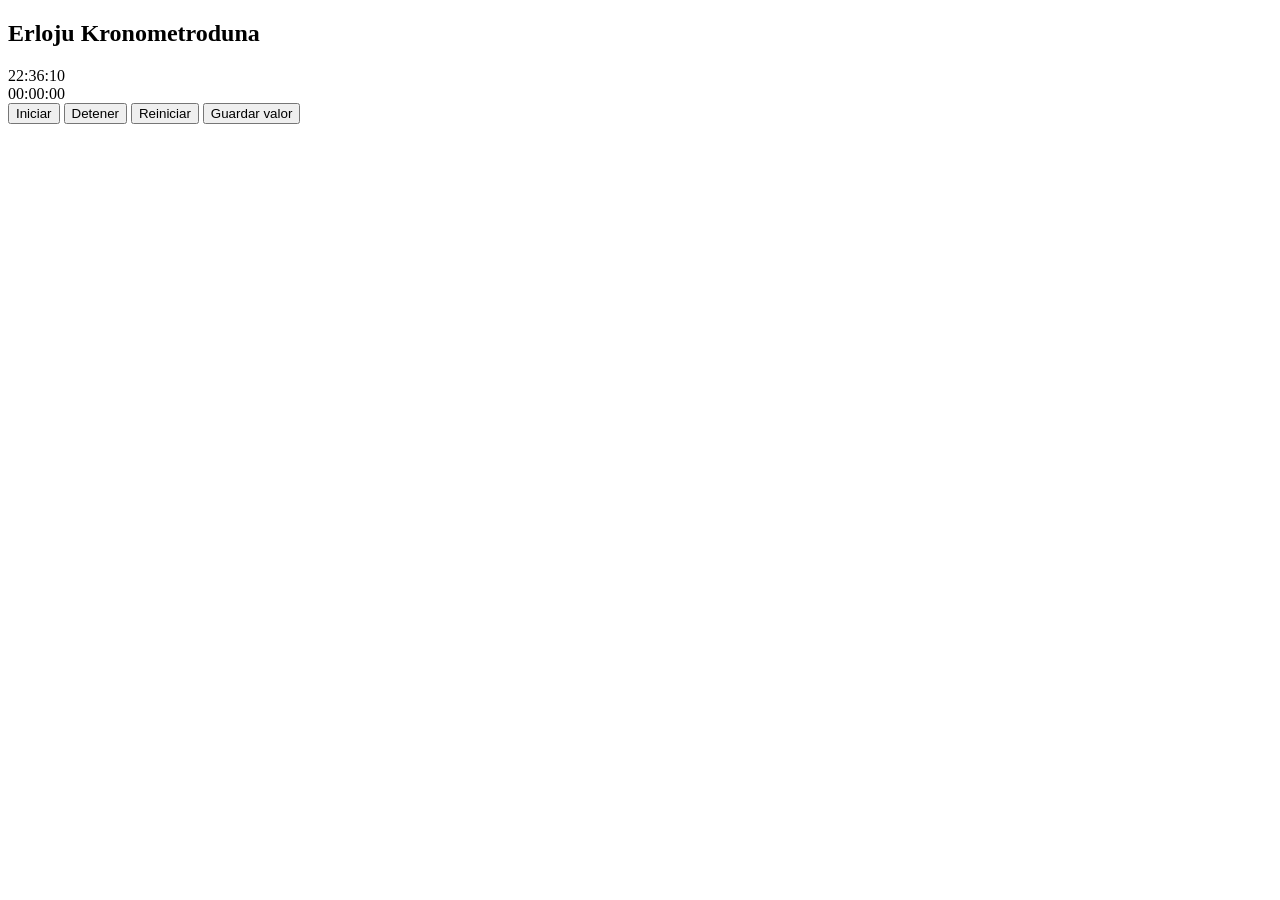
<file: ariketa 5/index.html>
<!DOCTYPE html>
<html lang="es">
<head>
<meta charset="UTF-8">
<title>Erloju Kronometroduna</title>

</head>
<body>

<h2>Erloju Kronometroduna</h2>

<div id="reloj"></div>

<div id="cronometro">00:00:00</div>

<button id="iniciar">Iniciar</button>
<button id="detener">Detener</button>
<button id="reiniciar">Reiniciar</button>
<button id="guardar">Guardar valor</button>

<div id="valoresGuardados"></div>

<script>
    function actualizarReloj() {
        const ahora = new Date();
        const horas = String(ahora.getHours()).padStart(2,'0');
        const minutos = String(ahora.getMinutes()).padStart(2,'0');
        const segundos = String(ahora.getSeconds()).padStart(2,'0');
        document.getElementById("reloj").innerText = `${horas}:${minutos}:${segundos}`;
    }
    setInterval(actualizarReloj, 1000);
    actualizarReloj(); 

    let horas = 0, minutos = 0, segundos = 0;
    let cronometroInterval = null;

    function actualizarCronometro() {
        segundos++;
        if (segundos === 60) { segundos = 0; minutos++; }
        if (minutos === 60) { minutos = 0; horas++; }

        const h = String(horas).padStart(2,'0');
        const m = String(minutos).padStart(2,'0');
        const s = String(segundos).padStart(2,'0');

        document.getElementById("cronometro").innerText = `${h}:${m}:${s}`;
    }

    document.getElementById("iniciar").addEventListener("click", () => {
        if (!cronometroInterval) {
            cronometroInterval = setInterval(actualizarCronometro, 1000);
        }
    });

    document.getElementById("detener").addEventListener("click", () => {
        clearInterval(cronometroInterval);
        cronometroInterval = null;
    });

    document.getElementById("reiniciar").addEventListener("click", () => {
        clearInterval(cronometroInterval);
        cronometroInterval = null;
        horas = minutos = segundos = 0;
        document.getElementById("cronometro").innerText = "00:00:00";
    });

    document.getElementById("guardar").addEventListener("click", () => {
        const valor = document.getElementById("cronometro").innerText;
        const div = document.getElementById("valoresGuardados");
        const p = document.createElement("p");
        p.innerText = valor;
        div.appendChild(p);
    });
</script>

</body>
</html>
</file>
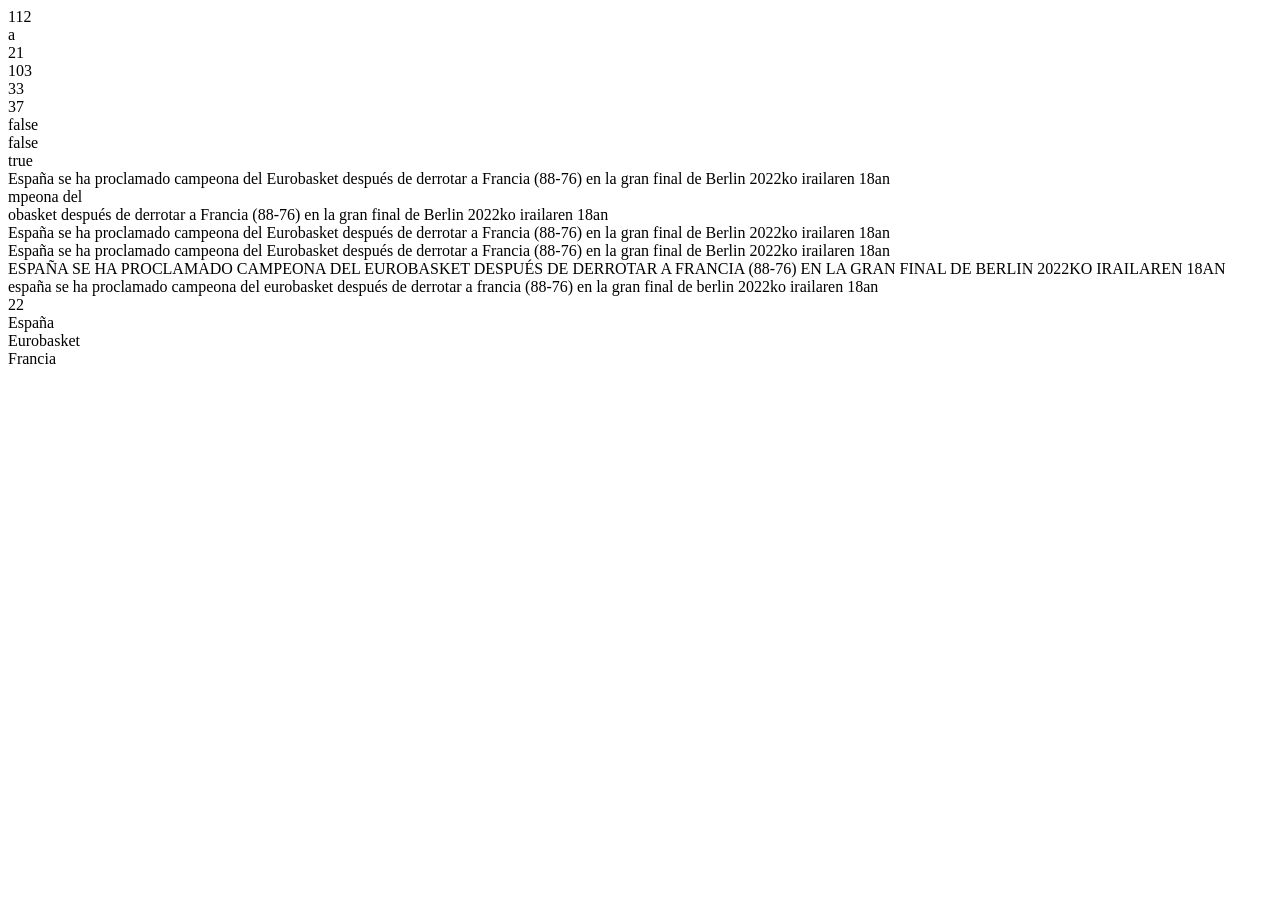
<file: ariketa2/index.html>
<!doctype html>
<html lang="es">
<head>
  <meta charset="utf-8" />
  <meta name="viewport" content="width=device-width,initial-scale=1" />
  <title>Ejemplos String - Básico</title>
</head>
<body>
    <script>
            const esaldia = "España se ha proclamado campeona del Eurobasket después de derrotar a Francia (88-76) en la gran final de Berlin";
            //1
            document.write(esaldia.length+"<br>"); 
            //2
            document.write(esaldia.charAt(25)+"<br>");
            //3
            document.write(esaldia.indexOf('d') + "<br>");
            document.write(esaldia.lastIndexOf('d') + "<br>");
            document.write(esaldia.indexOf('d', esaldia.indexOf('d')+1) + "<br>");
            //4
            document.write(esaldia.indexOf('Eurobasket')+ "<br>");
            //5
            document.write(esaldia.includes('Portugal')+ "<br>");
            //6
            document.write(esaldia.startsWith('Berlin')+ "<br>");
            document.write(esaldia.endsWith('Berlin')+ "<br>");
            //7
            const esaldiadata = esaldia.concat(" 2022ko irailaren 18an");
            document.write(esaldiadata+ "<br>");
            //8
            document.write(esaldiadata.substring(26,36)+ "<br>");
            //9
            document.write(esaldiadata.substring(40)+ "<br>");
            //10
            let zuri= "     " + esaldiadata + "             ";
            document.write( zuri +" <br>");
            document.write(zuri.trim()+"<br>");

            //11
            document.write(esaldiadata.toUpperCase()+"<br>");
            document.write(esaldiadata.toLowerCase()+"<br>");
            //12
            const esaldiazatiak = esaldiadata.split(" ");
            document.write(esaldiazatiak.length+"<br>");
            
            //13
            document.write(esaldiazatiak[0]+"<br>");
            document.write(esaldiazatiak[6]+"<br>");
            document.write(esaldiazatiak[11]+"<br>");
    </script>

</body>
</html>
</file>
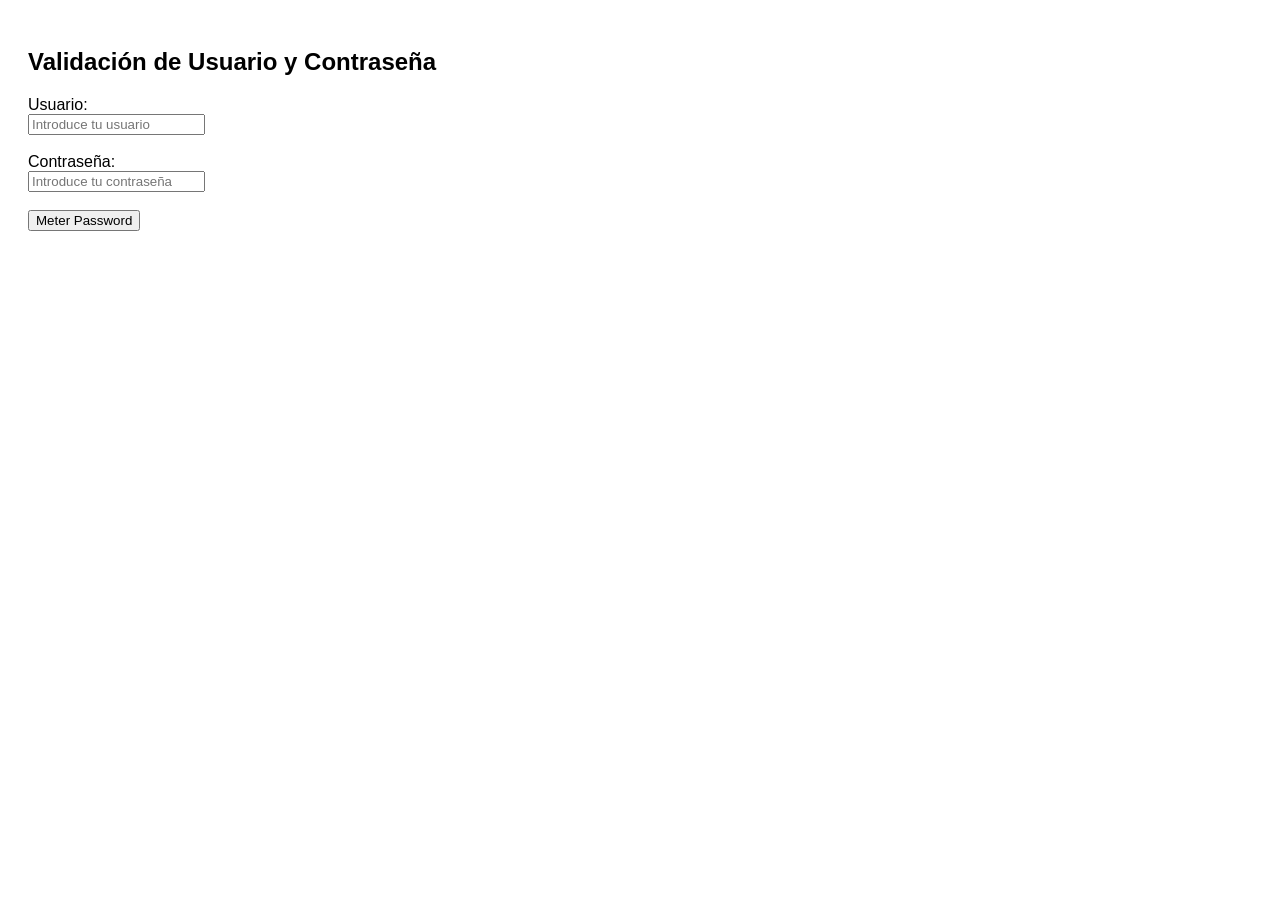
<file: Dom eta gertaerak/index.html>
<!DOCTYPE html>
<html lang="es">
<head>
  <meta charset="UTF-8">
  <title>Validación de Usuario y Password</title>
  <script src="script.js" defer></script>
</head>
<body style="font-family: Arial; padding: 20px;">
  <h2>Validación de Usuario y Contraseña</h2>

  <label for="usuario">Usuario:</label><br>
  <input type="text" id="usuario" placeholder="Introduce tu usuario"><br><br>

  <label for="password">Contraseña:</label><br>
  <input type="password" id="password" placeholder="Introduce tu contraseña"><br><br>

  <button id="meterPassword">Meter Password</button>
</body>
</html>
</file>
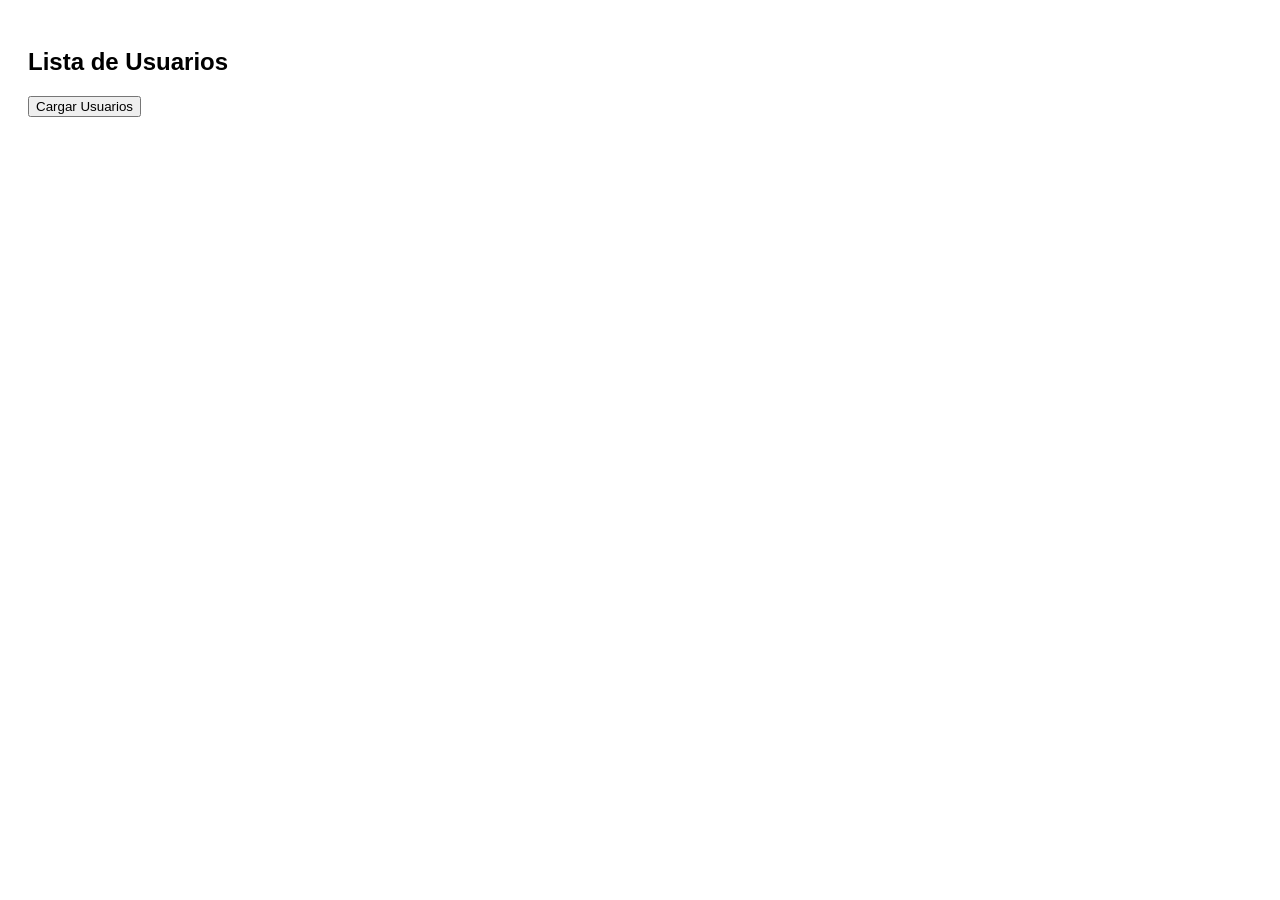
<file: ejercicio-fetch/index.html>
<!DOCTYPE html>
<html lang="es">
<head>
  <meta charset="UTF-8">
  <title>Ejercicio Fetch JSON</title>
  <script src="script.js" defer></script>
</head>
<body style="font-family: Arial; padding: 20px;">
  <h2>Lista de Usuarios</h2>
  <button id="cargarDatos">Cargar Usuarios</button>
  <div id="resultado" style="margin-top: 20px;"></div>
</body>
</html>
</file>
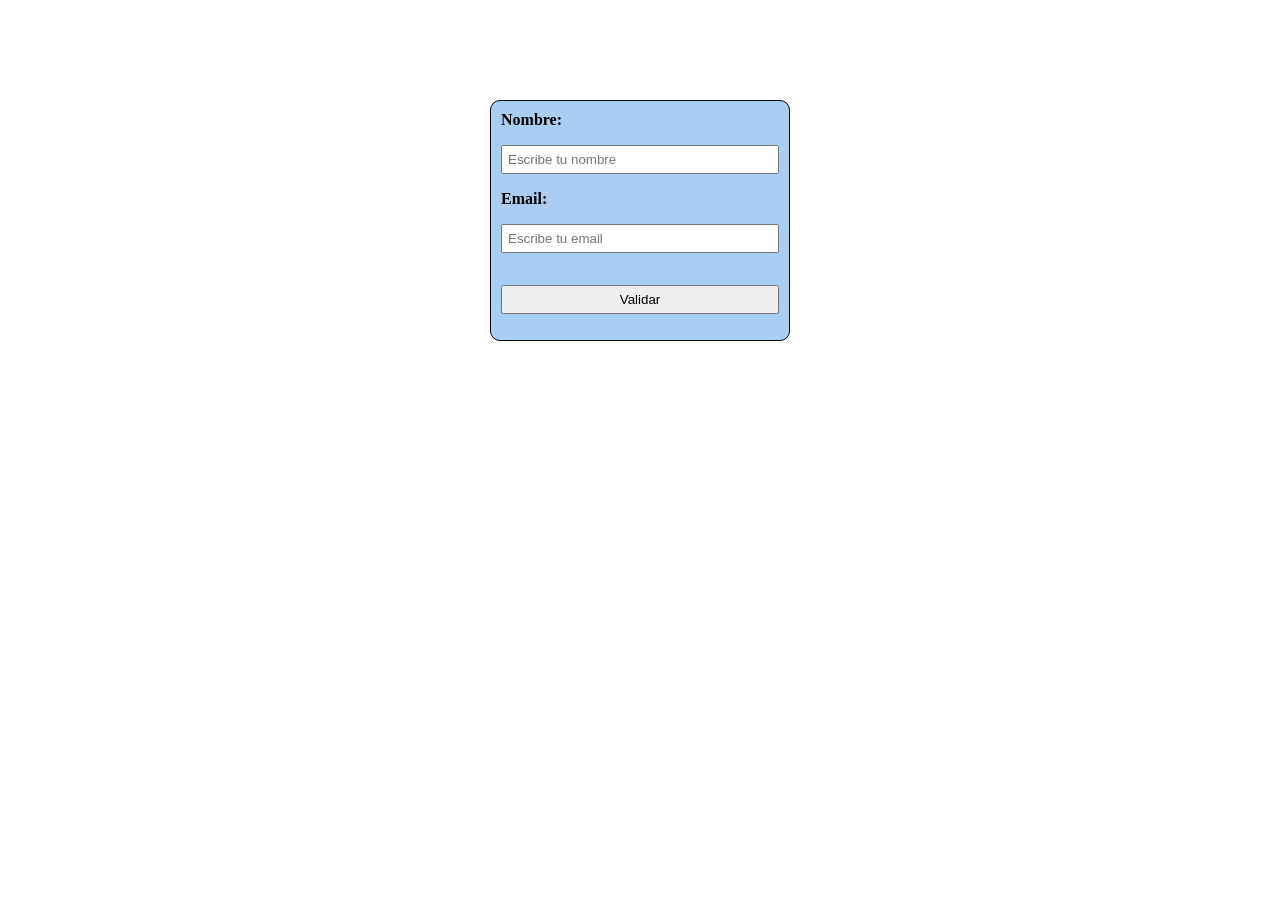
<file: speedtest2-domjs-AsierLaiz-main/index.html>
<!DOCTYPE html>
<html>
    <head>
        <meta charset="utf-8">
        <meta name="description" content="">
        <meta name="author" content="Francesc Ricart">
        <title>Formulario </title>
        <link rel="stylesheet" href="formulario.css">
    </head>
    <body>
    
    <div class="container">
    <form action="#" class="formulario">
        <label for="nombre">Nombre:</label>
        <input type="text" name="nombre" placeholder="Escribe tu nombre" id="nombre">
        
        <label for="email">Email:</label>
        <input type="text" name="email" placeholder="Escribe tu email" id="email">
        <input type="button" value="Validar" id="validar"/>

        <div class="informacion">
            <label for="asunto" id="test">Solicitar Información:</label>            
            <select name="asunto" id="asunto">
                <option value="ciclo">Selecciona el ciclo formativo</option>
                <option value="as">AS</option>
                <option value="daw">DAW</option>
                <option value="dam">DAM</option>
            </select>
        </div>  
    </form>
                
        
    </div>   

   
    <script src="functions.js"></script>
    </body>
</html>
</file>
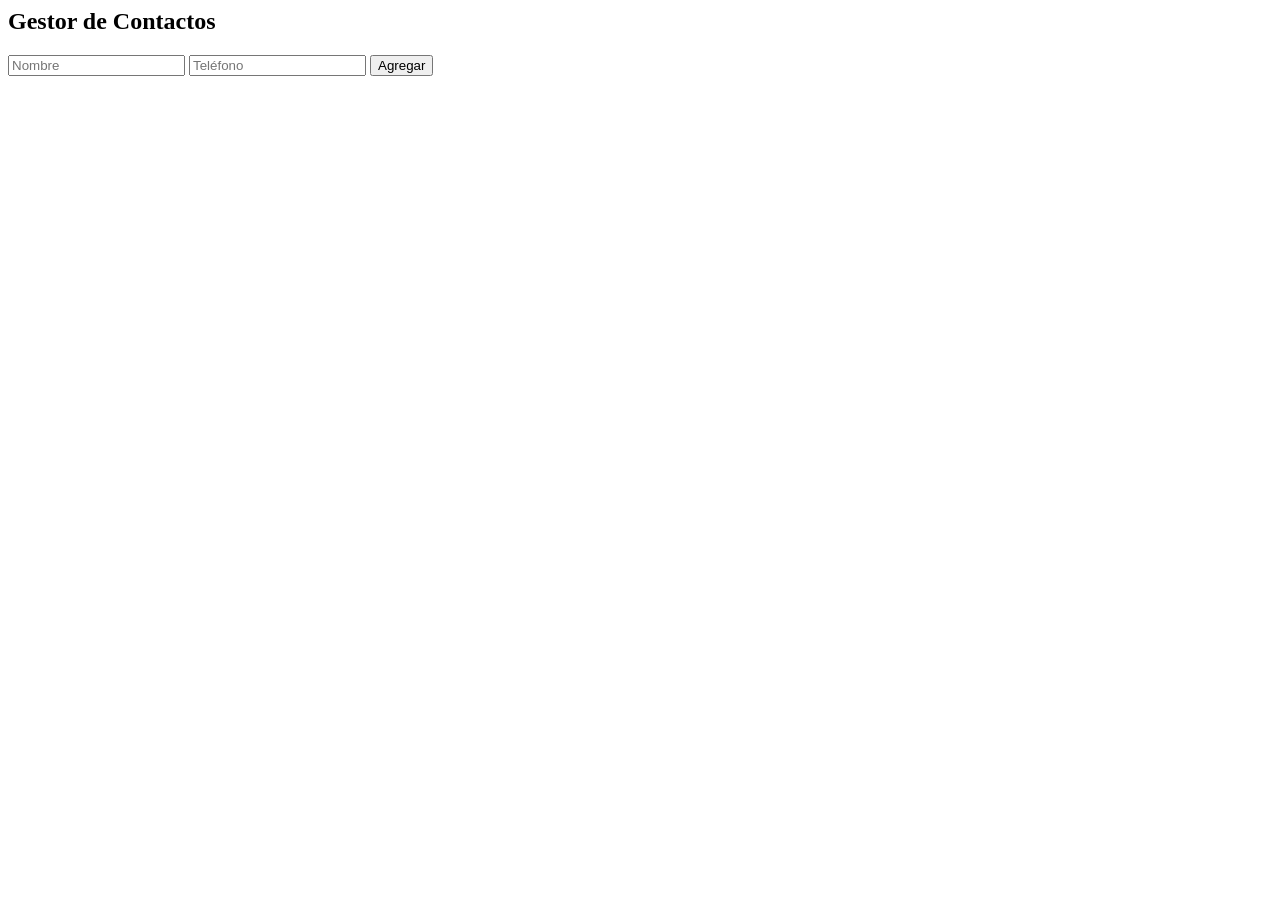
<file: js zuzentze ariketak/ariketa1/index.html>
<body>
  <h2>Gestor de Contactos</h2>
  <form id="contactForm">
    <input type="text" id="name" placeholder="Nombre">
    <input type="text" id="phone" placeholder="Teléfono">
    <button type="submit">Agregar</button>
  </form>
  <ul id="contactList"></ul>
  <p id="message" class="hidden">Contacto añadido correctamente ✅</p>
  <style>
    .hidden { display: none; }
    li { margin: 4px 0; }
  </style>
  <script src="script.js"></script>
</body>
</file>
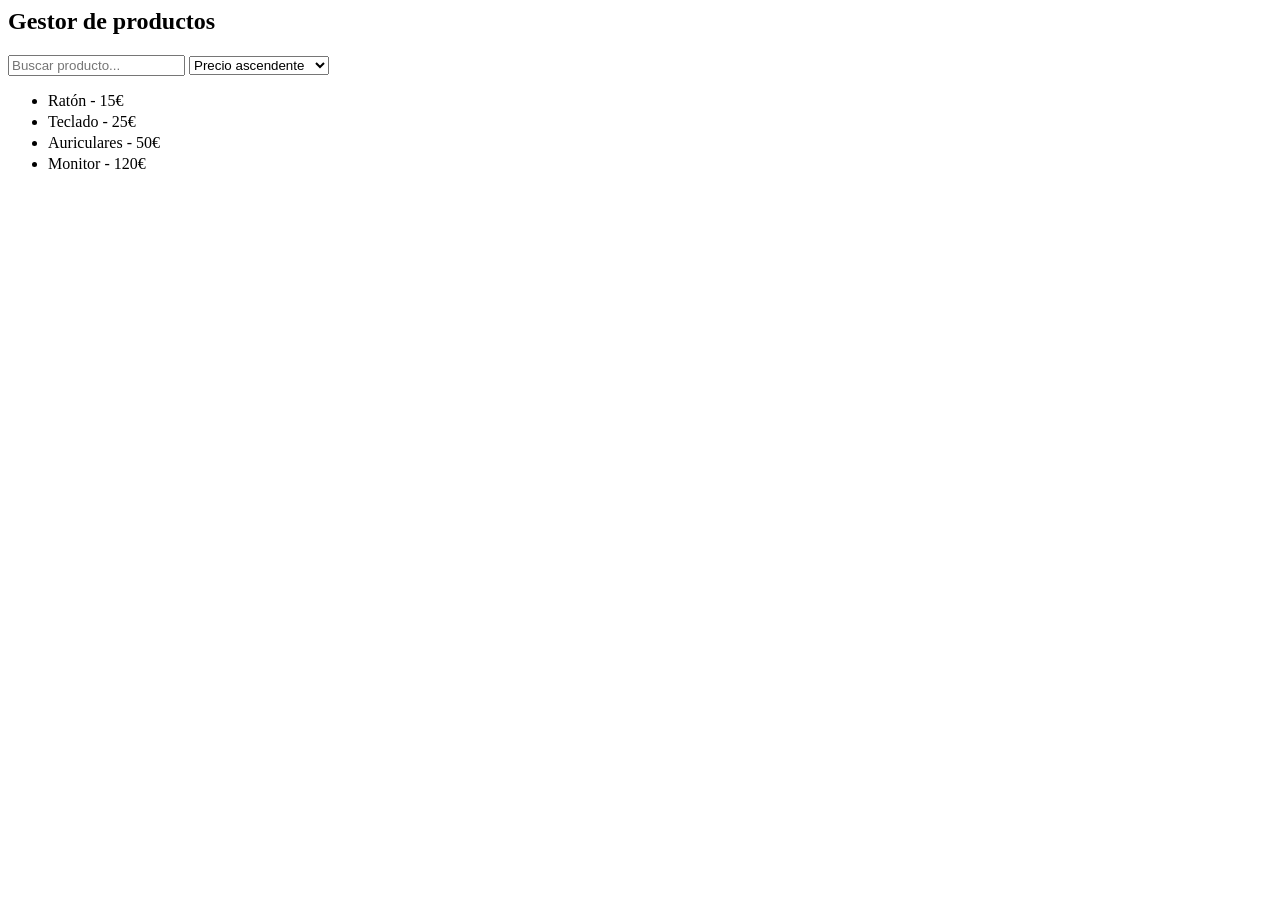
<file: js zuzentze ariketak/ariketa2/index.html>
<body>
  <h2>Gestor de productos</h2>
  <input type="text" id="search" placeholder="Buscar producto...">
  <select id="sort">
    <option value="asc">Precio ascendente</option>
    <option value="desc">Precio descendente</option>
  </select>


  <ul id="productList"></ul>


  <style>
    li { cursor: pointer; margin: 3px 0; }
    .selected { background-color: lightgreen; }
  </style>


  <script src="script.js"></script>
</body>
</file>
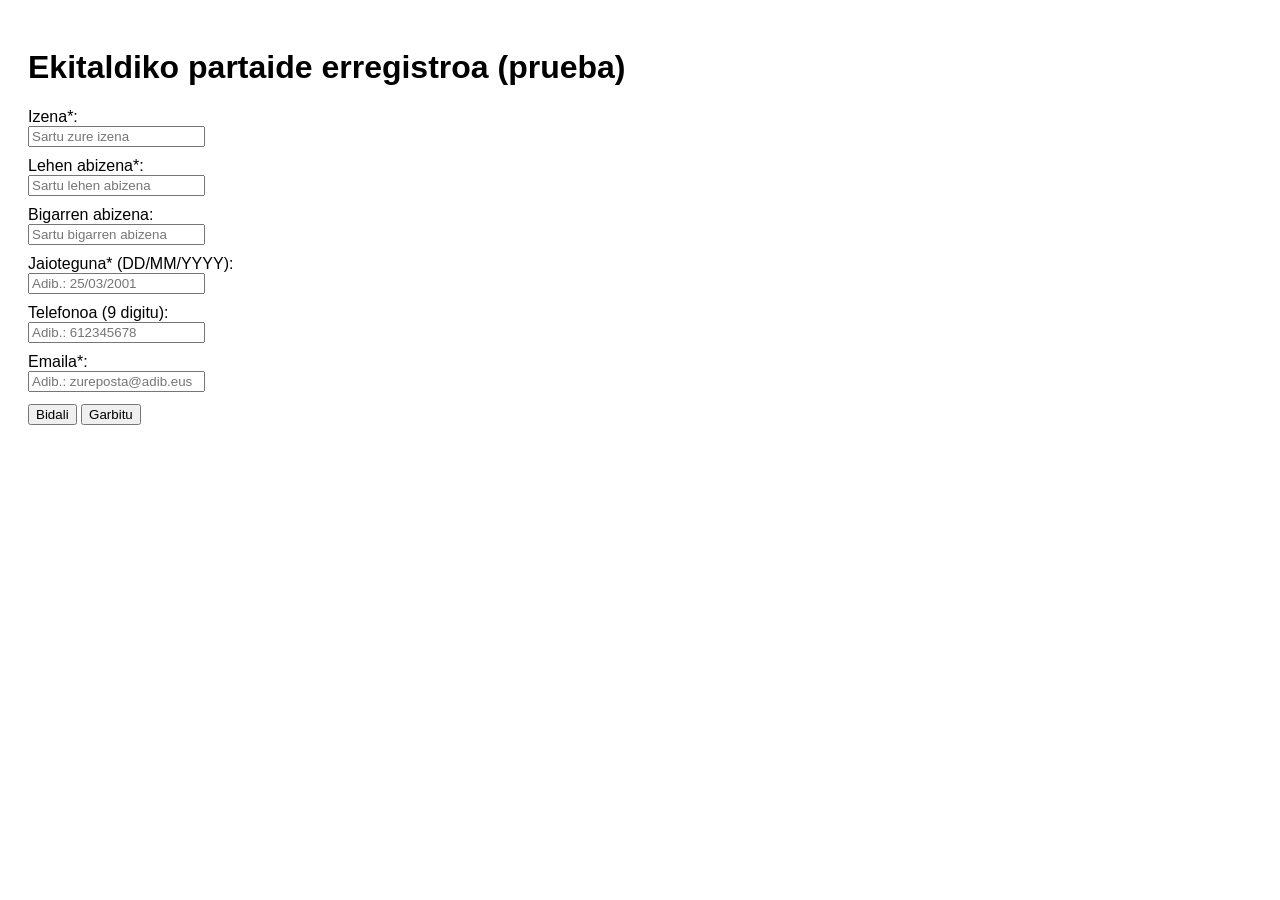
<file: repaso-azterketa/ariketa1/index.html>
<!DOCTYPE html>
<html lang="eu">
<head>
  <meta charset="utf-8" />
  <meta name="viewport" content="width=device-width,initial-scale=1" />
  <title>Prueba formulario</title>
  <style>
    body { font-family: Arial, sans-serif; padding: 20px; }
    .fondo-erro { background-color: #f8d7da; }
    .dialogo {
      position: fixed; left: 50%; top: 50%; transform: translate(-50%, -50%);
      background: #fff; border: 1px solid #ccc; padding: 20px; z-index: 50;
      box-shadow: 0 4px 14px rgba(0,0,0,0.2);
    }
    #mezua { display: none; }
    .botones { margin-top: 12px; }
    label { display:block; margin-top:10px; }
  </style>
</head>
<body>
  <h1>Ekitaldiko partaide erregistroa (prueba)</h1>

  <!-- novalidate evita validación nativa -->
  <form id="erregistroa" novalidate>
    <label for="izena">Izena*:</label>
    <input type="text" id="izena" name="izena" placeholder="Sartu zure izena">

    <label for="abizena1">Lehen abizena*:</label>
    <input type="text" id="abizena1" name="abizena1" placeholder="Sartu lehen abizena">

    <label for="abizena2">Bigarren abizena:</label>
    <input type="text" id="abizena2" name="abizena2" placeholder="Sartu bigarren abizena">

    <label for="jaioteguna">Jaioteguna* (DD/MM/YYYY):</label>
    <input type="text" id="jaioteguna" name="jaioteguna" placeholder="Adib.: 25/03/2001">

    <label for="telefonoa">Telefonoa (9 digitu):</label>
    <input type="text" id="telefonoa" name="telefonoa" placeholder="Adib.: 612345678" maxlength="9">

    <label for="email">Emaila*:</label>
    <input type="text" id="email" name="email" placeholder="Adib.: zureposta@adib.eus">

    <div class="botones">
      <input type="submit" value="Bidali" id="bidali">
      <input type="reset" value="Garbitu">
    </div>
  </form>

  <div id="mezua" class="dialogo" role="dialog" aria-modal="true">
    <p id="mezuaTestua"></p>
    <div style="margin-top:12px">
      <button id="okBotoia">OK</button>
      <button id="zuzenduBotoia">Zuzendu</button>
    </div>
  </div>

  <script>
  document.addEventListener("DOMContentLoaded", () => {
    const formulario = document.getElementById("erregistroa");
    const mezua = document.getElementById("mezua");
    const mezuaTestua = document.getElementById("mezuaTestua");
    const okBotoia = document.getElementById("okBotoia");
    const zuzendubtn = document.getElementById("zuzenduBotoia");

    const izena = document.getElementById("izena");
    const abizena1 = document.getElementById("abizena1");
    const abizena2 = document.getElementById("abizena2");
    const jaioteguna = document.getElementById("jaioteguna");
    const telefonoa = document.getElementById("telefonoa");
    const email = document.getElementById("email");

    const soloLetras = /^[A-Za-zÀ-ÿ\s]+$/;
    const formatoFecha = /^(0[1-9]|[12][0-9]|3[01])\/(0[1-9]|1[0-2])\/\d{4}$/;
    const emailValido = /^[^\s@]+@[^\s@]+\.[^\s@]+$/;
    const telefonoValido = /^\d{9}$/;

    const marcar = (el, err) => {
      if (err) el.classList.add("fondo-erro");
      else el.classList.remove("fondo-erro");
    };

    telefonoa.addEventListener("blur", () => {
      if (telefonoa.value.trim() !== "" && !telefonoValido.test(telefonoa.value.trim())) marcar(telefonoa, true)
      else marcar(telefonoa, false);
    });

    email.addEventListener("blur", () => {
      if (email.value.trim() === "" || !emailValido.test(email.value.trim())) marcar(email, true)
      else marcar(email, false);
    });

    function validarTodo() {
      const errores = [];

      if (izena.value.trim() === "" || !soloLetras.test(izena.value.trim())) {
        marcar(izena, true);
        errores.push("Izena");
      } else marcar(izena, false);

      if (abizena1.value.trim() === "" || !soloLetras.test(abizena1.value.trim())) {
        marcar(abizena1, true);
        errores.push("Lehen abizena");
      } else marcar(abizena1, false);

      if (abizena2.value.trim() !== "" && !soloLetras.test(abizena2.value.trim())) {
        marcar(abizena2, true);
        errores.push("Bigarren abizena");
      } else marcar(abizena2, false);

      const jVal = jaioteguna.value.trim();
      if (!formatoFecha.test(jVal)) {
        marcar(jaioteguna, true);
        errores.push("Jaioteguna (formatua DD/MM/YYYY)");
      } else {
        const [d, m, y] = jVal.split("/").map(Number);
        const fecha = new Date(y, m - 1, d);
        const hoy = new Date();
        hoy.setHours(0,0,0,0);
        if (isNaN(fecha.getTime()) || fecha >= hoy) {
          marcar(jaioteguna, true);
          errores.push("Jaioteguna (egun bat aurretik izan behar da)");
        } else {
          marcar(jaioteguna, false);
        }
      }

      if (telefonoa.value.trim() !== "" && !telefonoValido.test(telefonoa.value.trim())) {
        marcar(telefonoa, true);
        errores.push("Telefonoa (9 digituko zenbakia)");
      } else if (telefonoa.value.trim() === "") marcar(telefonoa, false);

      if (email.value.trim() === "" || !emailValido.test(email.value.trim())) {
        marcar(email, true);
        errores.push("Emaila");
      } else marcar(email, false);

      return errores;
    }

    formulario.addEventListener("submit", (ev) => {
      ev.preventDefault(); 
      const errores = validarTodo();

      if (errores.length === 0) {
        mezuaTestua.textContent = "Formularioa behar bezala bete da.";
        okBotoia.style.display = "inline-block";
        zuzendubtn.style.display = "none";
      } else {
        mezuaTestua.innerHTML = "Akatsak aurkitu dira eremu hauetan:<br> - " + errores.join("<br> - ");
        okBotoia.style.display = "none";
        zuzendubtn.style.display = "inline-block";
      }

      mezua.style.display = "block";
      okBotoia.focus();
    });

    okBotoia.addEventListener("click", () => {
      formulario.reset();
      [izena, abizena1, abizena2, jaioteguna, telefonoa, email].forEach(el => marcar(el, false));
      mezua.style.display = "none";
    });

    zuzendubtn.addEventListener("click", () => {
      mezua.style.display = "none";

      const primeroErr = document.querySelector(".fondo-erro");
      if (primeroErr) primeroErr.focus();
    });

    window.addEventListener("beforeunload", (e) => {
    });
  });
  </script>
</body>
</html>
</file>
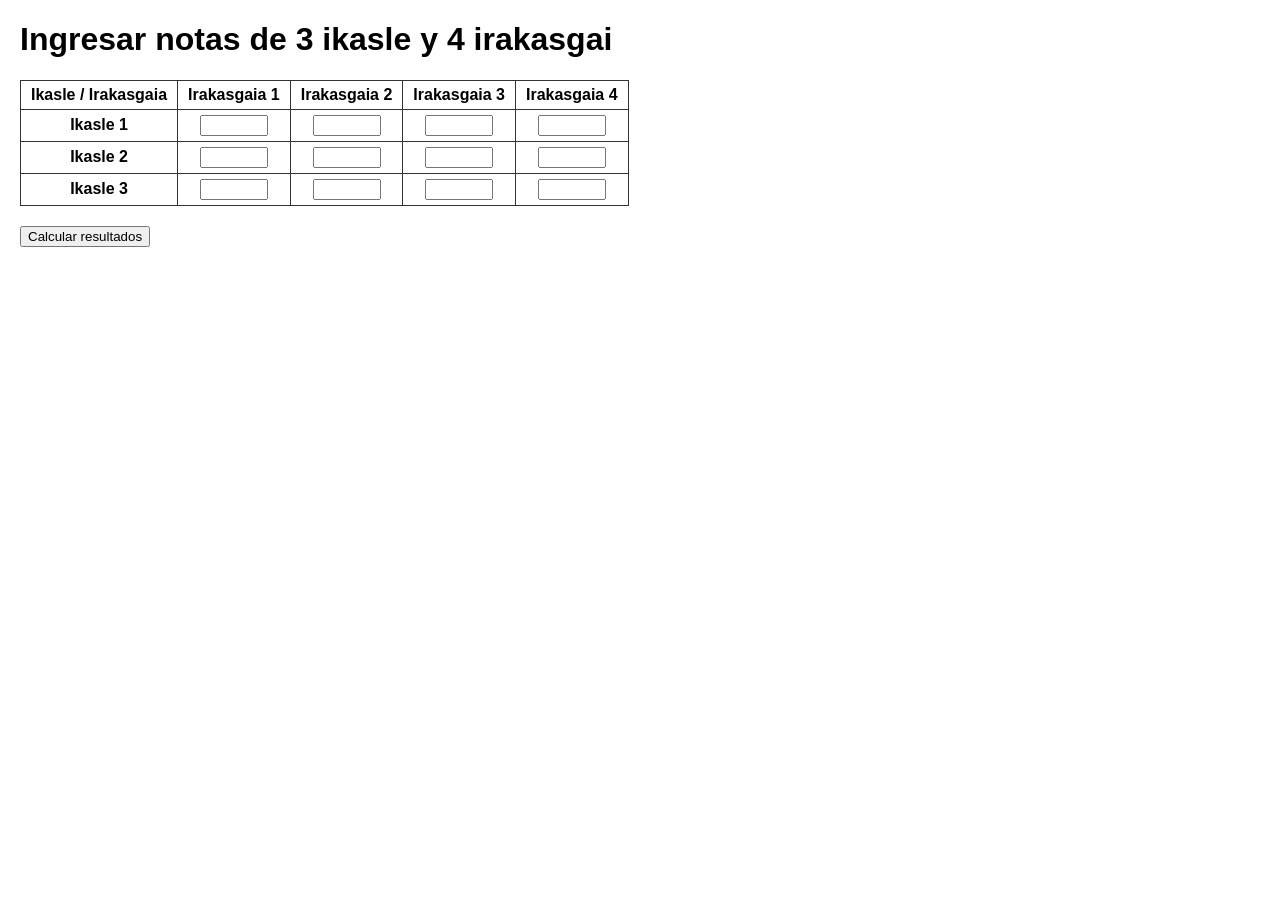
<file: repaso-azterketa/ariketa2/index.html>
<!DOCTYPE html>
<html lang="es">
<head>
    <meta charset="UTF-8">
    <title>Notas de Ikasleak</title>
    <style>
        body { font-family: Arial, sans-serif; margin: 20px; }
        table { border-collapse: collapse; margin-bottom: 20px; }
        td, th { border: 1px solid #333; padding: 5px 10px; text-align: center; }
        input { width: 60px; }
        .resultado { margin-top: 20px; font-weight: bold; }
    </style>
</head>
<body>
    <h1>Ingresar notas de 3 ikasle y 4 irakasgai</h1>

    <table id="tablaNotas">
        <thead>
            <tr>
                <th>Ikasle / Irakasgaia</th>
                <th>Irakasgaia 1</th>
                <th>Irakasgaia 2</th>
                <th>Irakasgaia 3</th>
                <th>Irakasgaia 4</th>
            </tr>
        </thead>
        <tbody>
            <tr>
                <th>Ikasle 1</th>
                <td><input type="number" min="0" max="10"></td>
                <td><input type="number" min="0" max="10"></td>
                <td><input type="number" min="0" max="10"></td>
                <td><input type="number" min="0" max="10"></td>
            </tr>
            <tr>
                <th>Ikasle 2</th>
                <td><input type="number" min="0" max="10"></td>
                <td><input type="number" min="0" max="10"></td>
                <td><input type="number" min="0" max="10"></td>
                <td><input type="number" min="0" max="10"></td>
            </tr>
            <tr>
                <th>Ikasle 3</th>
                <td><input type="number" min="0" max="10"></td>
                <td><input type="number" min="0" max="10"></td>
                <td><input type="number" min="0" max="10"></td>
                <td><input type="number" min="0" max="10"></td>
            </tr>
        </tbody>
    </table>

    <button onclick="procesarNotas()">Calcular resultados</button>

    <div class="resultado" id="resultado"></div>
    <script src="script.js"></script>
</html>
</file>
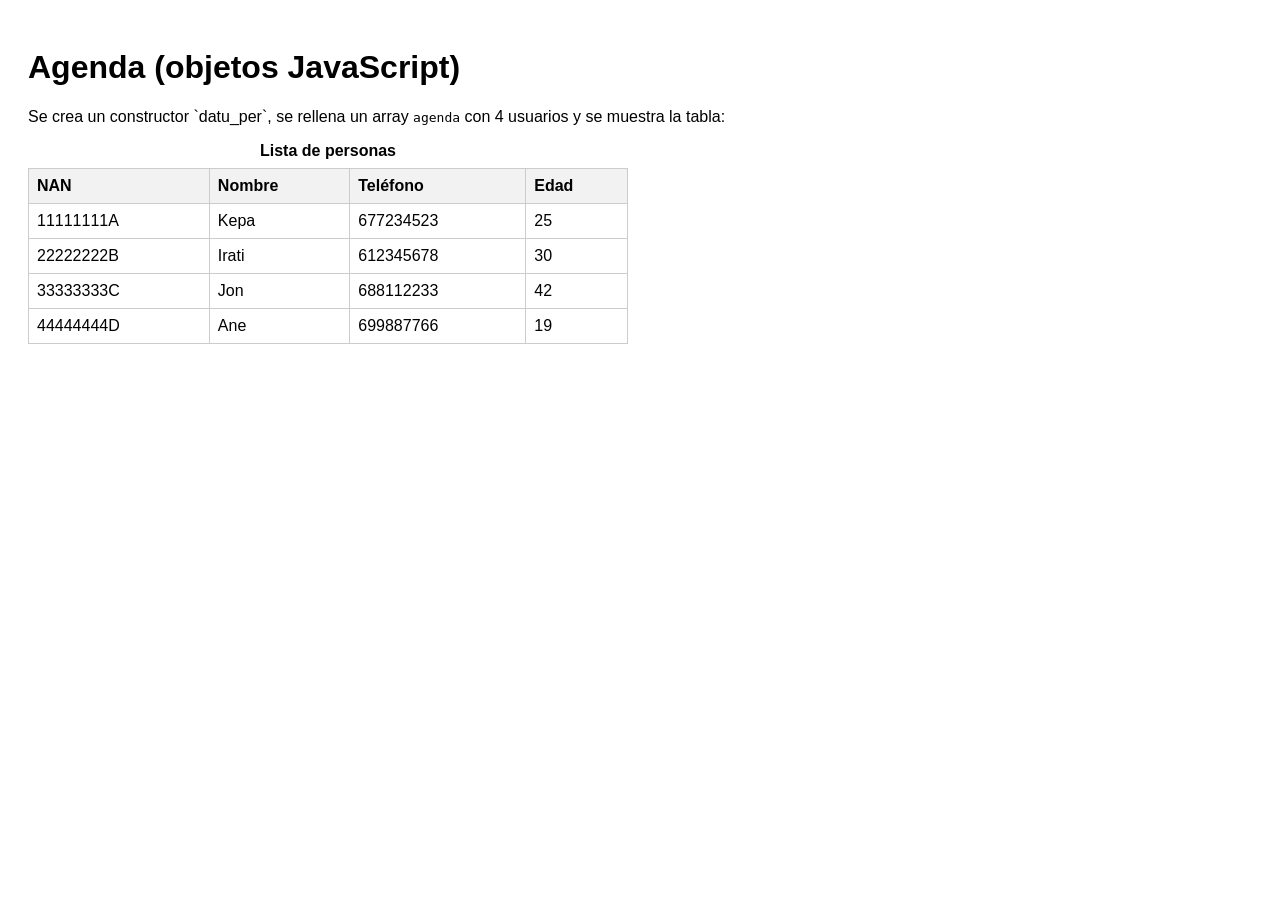
<file: repaso-azterketa/ariketa3/index.html>
<!DOCTYPE html>
<html lang="es">
<head>
  <meta charset="utf-8" />
  <title>Agenda - objetos de persona</title>
  <style>
    body { font-family: Arial, sans-serif; padding: 20px; }
    table { border-collapse: collapse; width: 100%; max-width: 600px; }
    th, td { border: 1px solid #ccc; padding: 8px; text-align: left; }
    th { background:#f2f2f2; }
    caption { font-weight: bold; margin-bottom: 8px; }
  </style>
</head>
<body>

  <h1>Agenda (objetos JavaScript)</h1>
  <p>Se crea un constructor `datu_per`, se rellena un array <code>agenda</code> con 4 usuarios y se muestra la tabla:</p>

  <table id="tablaAgenda" aria-live="polite">
    <caption>Lista de personas</caption>
    <thead>
      <tr>
        <th>NAN</th>
        <th>Nombre</th>
        <th>Teléfono</th>
        <th>Edad</th>
      </tr>
    </thead>
    <tbody></tbody>
  </table>

  <script src="script.js"></script>

</body>
</html>
</file>
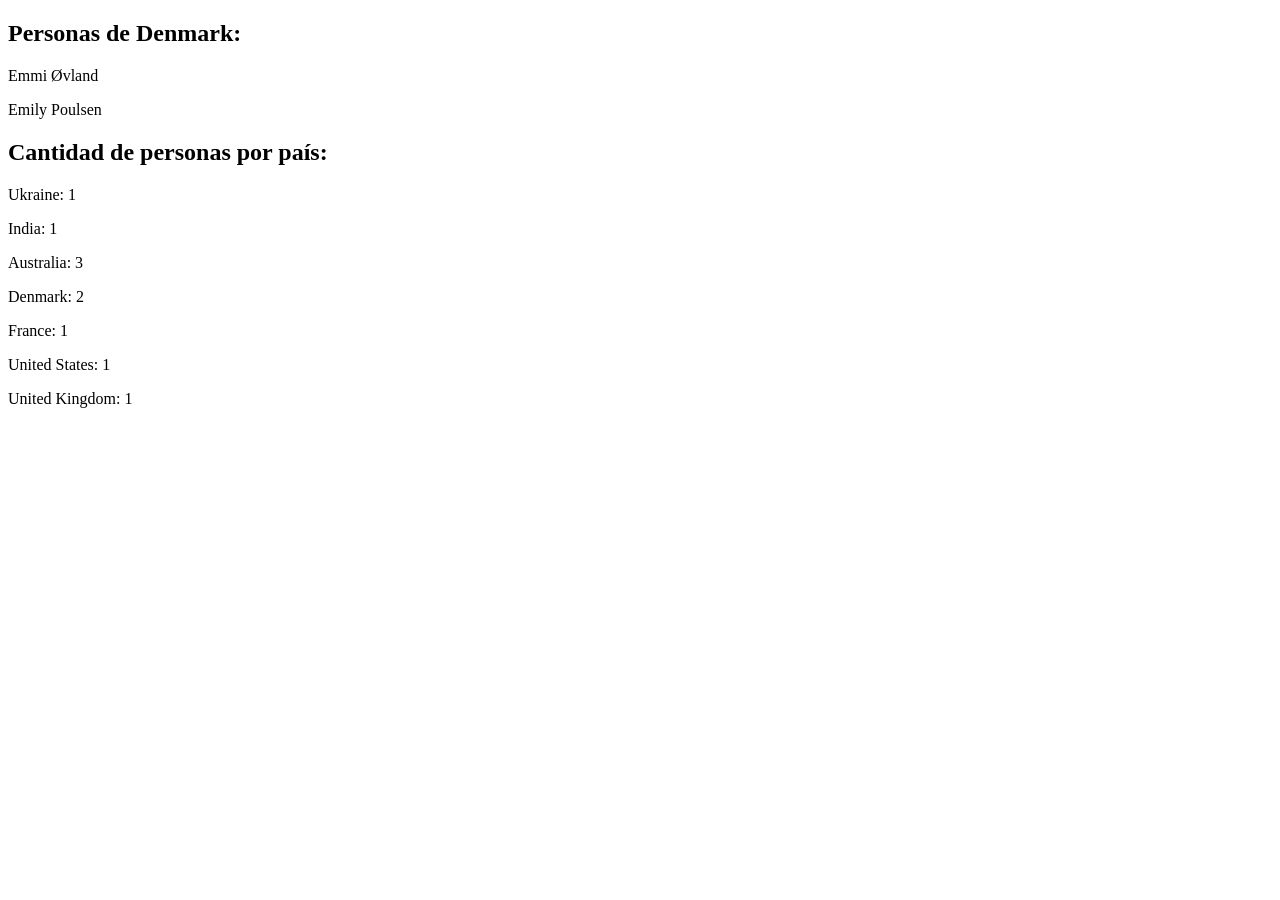
<file: repaso-azterketa/ariketa4/index.html>
<!DOCTYPE html>
<html lang="es">
<head>
<meta charset="UTF-8">
<title>Personas por País</title>
</head>
<body>

<h2>Personas de Denmark:</h2>
<div id="denmark-list"></div>

<h2>Cantidad de personas por país:</h2>
<div id="country-count"></div>

<script>
const jsonUrl = 'pertsonak.json';  

fetch(jsonUrl)
  .then(response => {
    if (!response.ok) throw new Error('Error al cargar el JSON');
    return response.json();
  })
  .then(data => {
    const denmarkListDiv = document.getElementById('denmark-list');
    const denmarkNames = data.results
      .filter(person => person.location.country === "Denmark")
      .map(person => `${person.name.first} ${person.name.last}`);
    
    denmarkNames.forEach(name => {
      const p = document.createElement('p');
      p.textContent = name;
      denmarkListDiv.appendChild(p);
    });

    const countryCountDiv = document.getElementById('country-count');
    const counts = {};

    data.results.forEach(person => {
      const country = person.location.country;
      counts[country] = (counts[country] || 0) + 1;
    });

    for (const [country, count] of Object.entries(counts)) {
      const p = document.createElement('p');
      p.textContent = `${country}: ${count}`;
      countryCountDiv.appendChild(p);
    }
  })
  .catch(error => console.error('Error:', error));
</script>

</body>
</html>
</file>
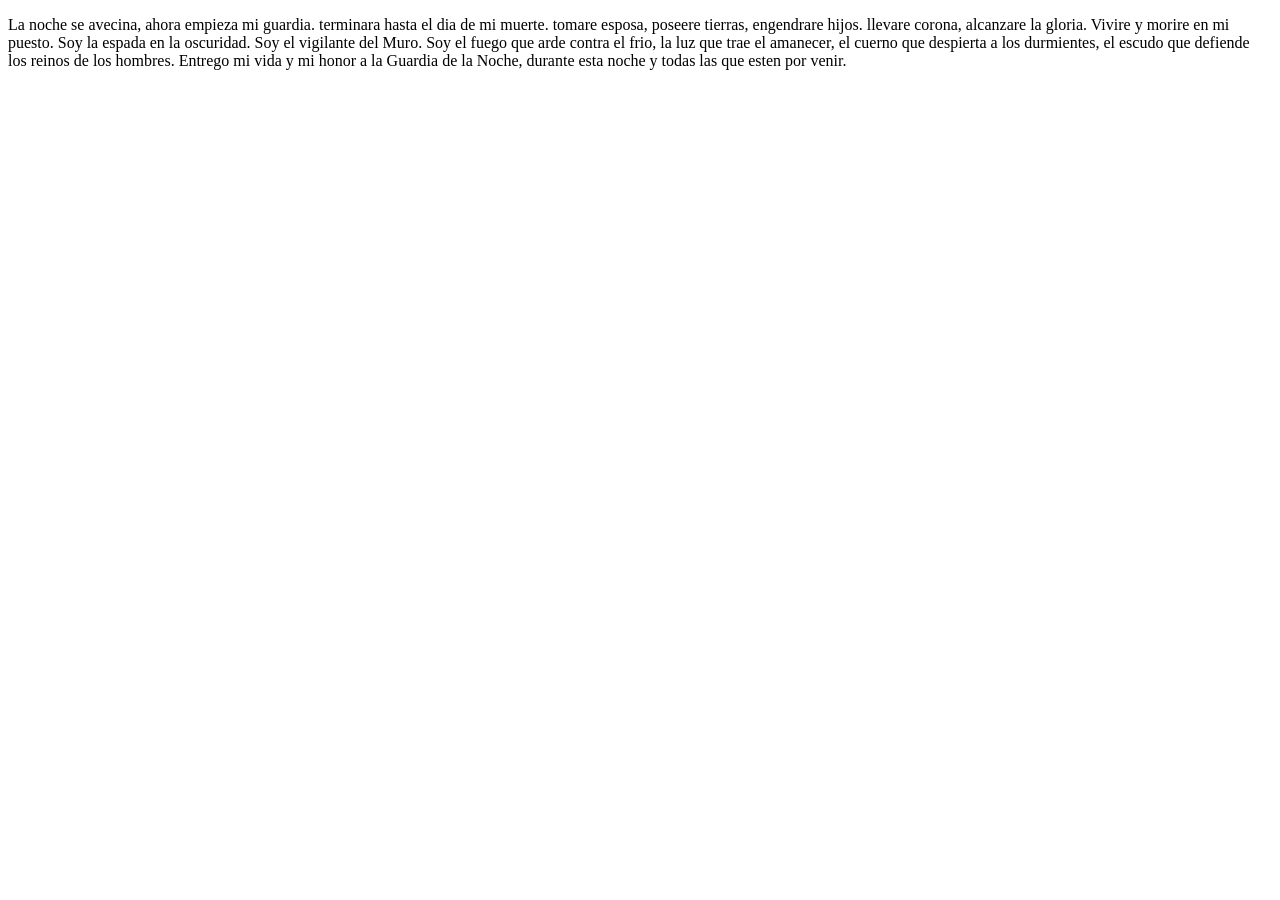
<file: ariketa3/ariketa3.html>
<!doctype html>
<html lang="es">
<head>
  <meta charset="utf-8" />
  <meta name="viewport" content="width=device-width,initial-scale=1" />
  <title>Ejemplos String - Básico</title>
</head>
<body>
    <script>
        const texto = "La noche se avecina, ahora empieza mi guardia. No terminara hasta el dia de mi muerte. No tomare esposa, no poseere tierras, no engendrare hijos. No llevare corona, no alcanzare la gloria. Vivire y morire en mi puesto. Soy la espada en la oscuridad. Soy el vigilante del Muro. Soy el fuego que arde contra el frio, la luz que trae el amanecer, el cuerno que despierta a los durmientes, el escudo que defiende los reinos de los hombres. Entrego mi vida y mi honor a la Guardia de la Noche, durante esta noche y todas las que esten por venir."
            let textoSinNo = texto.replace(/\bno\b/gi, "");
            document.write("<p>" + textoSinNo + "</p>");
            let palabra = prompt("Introduce una palabra para buscar cuántas veces aparece:");

            if (palabra) {

            let regex = new RegExp(`\\b${palabra}\\b`, "gi");
            let coincidencias = texto.match(regex);
            let cuenta = coincidencias ? coincidencias.length : 0;
            document.write("<p>La palabra '" + palabra + "' aparece " + cuenta + " veces en el texto.</p>");
            }
    
    </script>

</body>
</html>
</file>
<file: speedtest2-domjs-AsierLaiz-main/formulario.css>
body{padding:100px;}

*{
    box-sizing:border-box;
    margin:0;
    padding:0;
}

.container{
    width:100%;
    max-width:300px;
    padding:10px;
    border:1px solid #000;
    border-radius:10px;
    margin:auto;
    background-color:#A9CEF4;
}

.formulario label{
    display:block;
    font-weight:bold;
}

.formulario input,.formulario select,.formulario textarea{
    padding:5px;
    width:100%;
    margin:16px 0;
}

.formulario textarea{
    resize:none;
    height:120px;
}

#cursoInput{
    border:2px solid #ff0000;
    display:none;
}

#cursoLabel{
    display:none;
}
.informacion{
    display:inline-block
}
</file>
